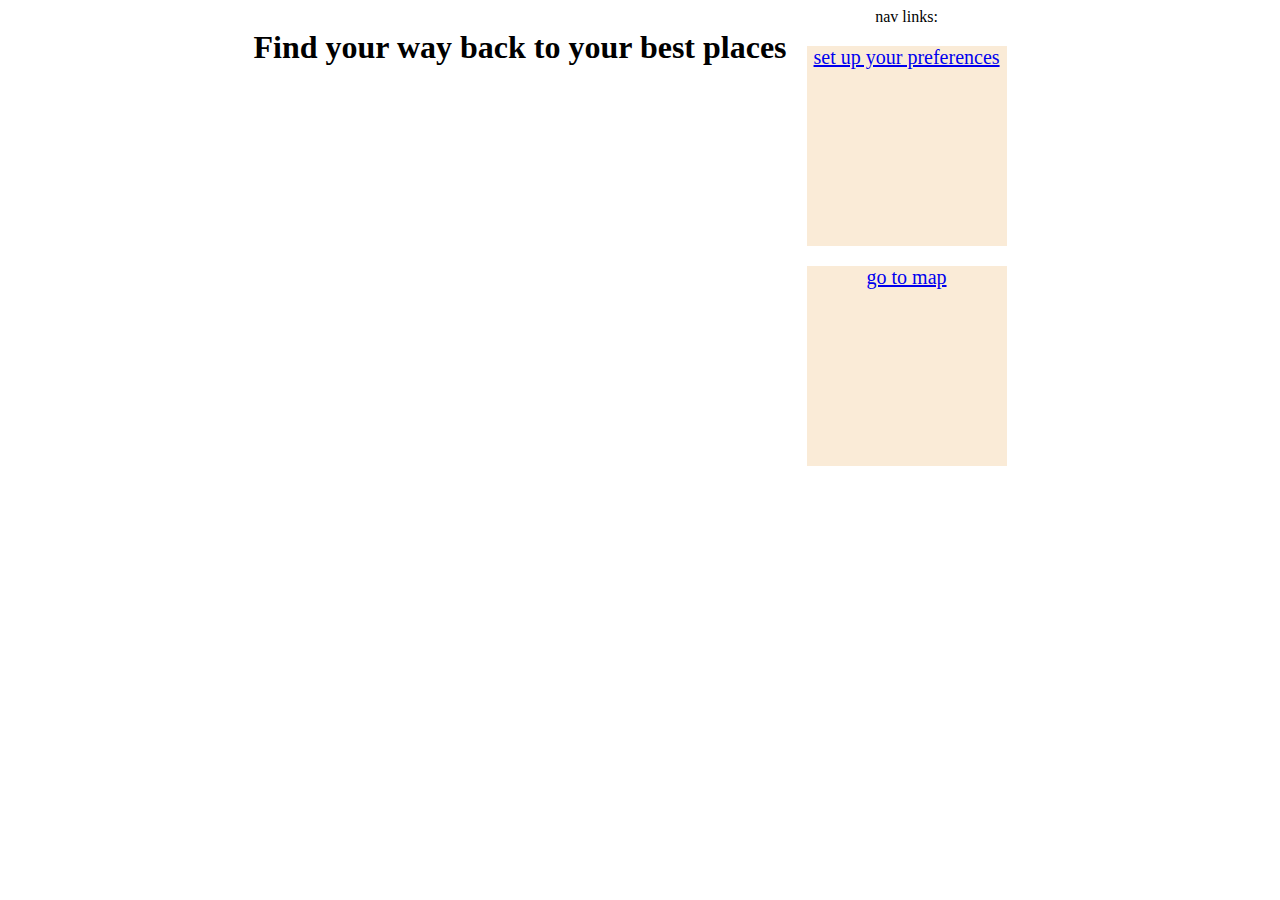
<file: index.html>
<!DOCTYPE html>

<head>
  <title></title>
  <link rel="stylesheet" href="css/main-css.css" />
</head>

<body onload="onInit()">
  <header>
    <h1>Find your way back to your best places</h1>
  </header>

  <main>
    nav links:

    <div class="link"><a href="user-prefs.html">set up your preferences</a></div>
    <div class="link"><a href="map.html">go to map</map></a></div>
  </main>
</body>

<script src="lib/jquery.js"></script>
<script src="js/storage-service.js"></script>
<script src="js/main-controller.js"></script>
<script src="js/main-service.js"></script>
</file>
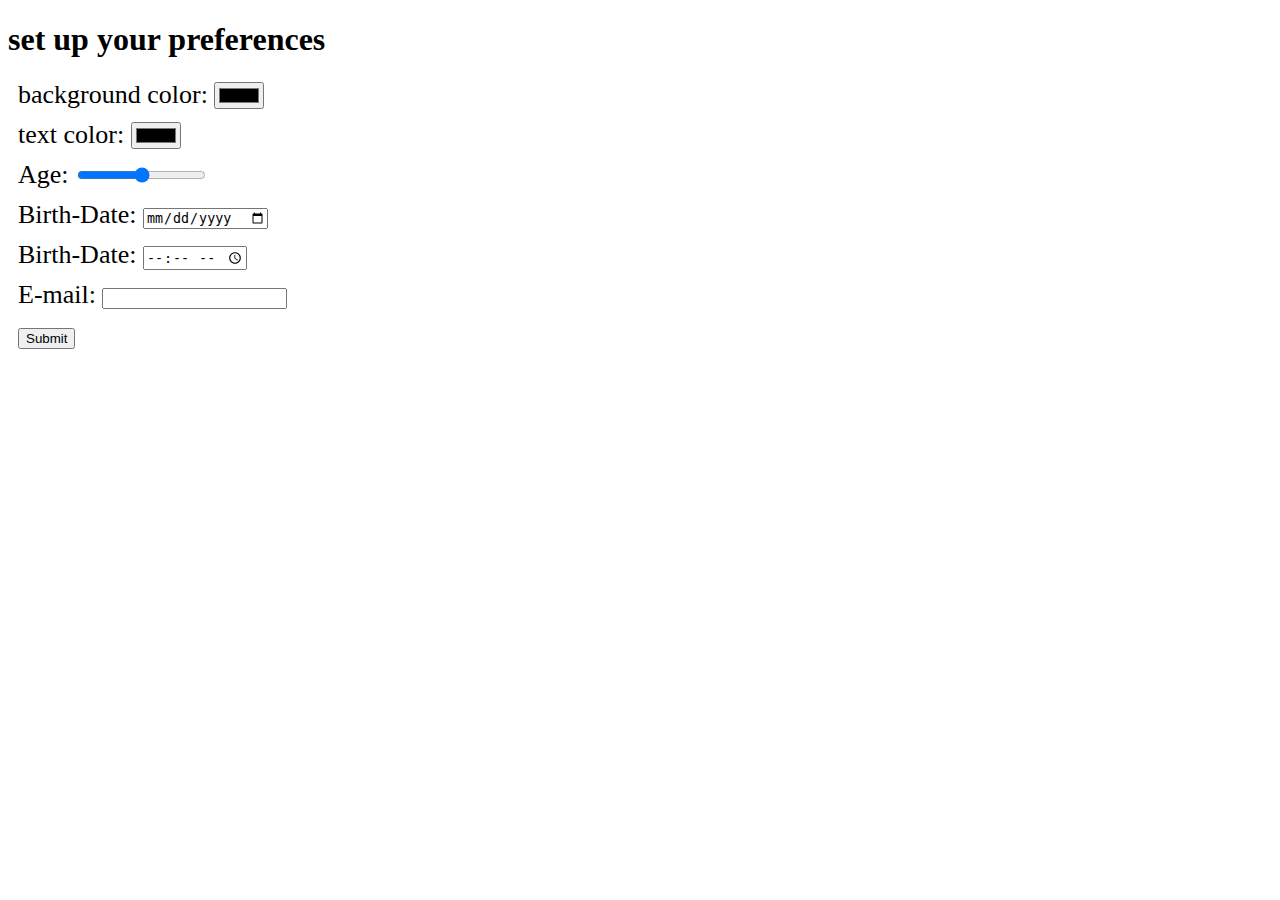
<file: user-prefs.html.html>
<!DOCTYPE html>

<head>
  <title></title>
  <link rel="stylesheet" href="css/pref-css.css" />
</head>

<body>
  <header>
    <h1>set up your preferences</h1>
  </header>

  <form>
    <div>
      <label for="bgc">background color:</label>
      <input type="color" id="bgc" name="background color"/>
    </div>

    <div>
      <label for="txt-color">text color:</label>
      <input type="color" id="txt-color" name="text-color"/>
    </div>
    <div>
        <label for="age">Age:</label>
        <input type="range" name="age" min="18" max="120" id="age" onchange="showAge(this.value);"/>
    </div>

    <div>
      <label for="birth-date">Birth-Date:</label>
      <input type="date" id="birth-date" />
    </div>
    <div>
      <label for="birth-time">Birth-Date:</label>
      <input type="time" id="birth-time" />
    </div>
    <div>
        <label for="email">E-mail:</label>
        <input type="email" name="email" id="email" required/>
    </div>
    <div>
      <!-- <input type="submit" onsubmit="onSubmit()" value="submit"/> -->
      <button onclick="onSubmit(event)"/>Submit</button>
    </div>
  </form>
</body>


<script src="lib/jquery.js"></script>
<script src="js/storage-service.js"></script>
<script src="js/pref-controller.js"></script>
<script src="js/pref-service.js"></script>

<script src="js/util-service.js"></script>
</file>
<file: css/main-css.css>
body{
    display: flex;
    text-align: center;
    justify-content: center;
}

.link{
    width: 200px;
    height: 200px;
    background-color: antiquewhite;
    font-size: 20px;
    margin: 20px;
    text-align: center;
}
</file>
<file: css/pref-css.css>
div{
    font-size: 26px;
    margin: 10px;
}
</file>
